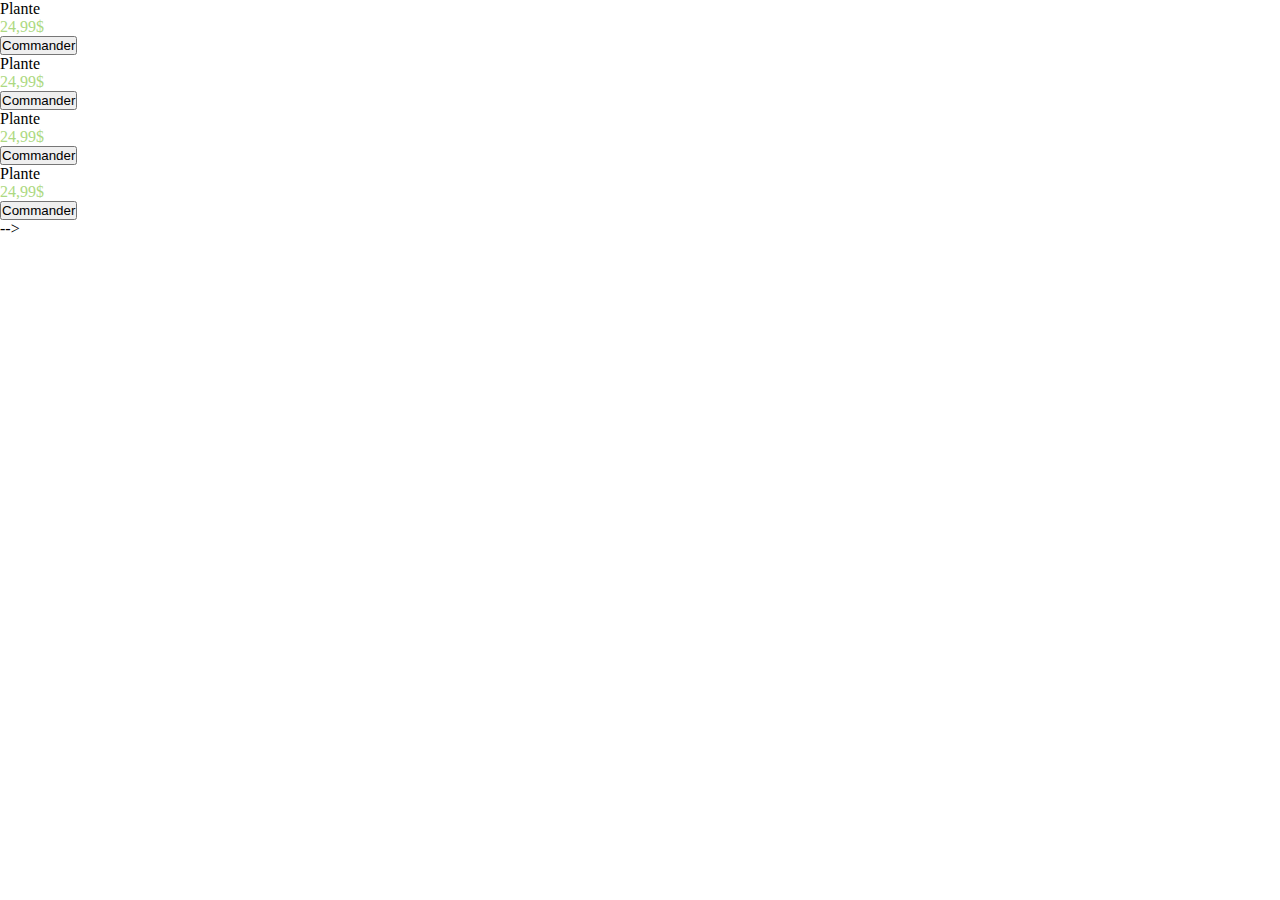
<file: images/test.html>
<!DOCTYPE html>
<html lang="en">
<head>
    <meta charset="UTF-8">
    <meta name="viewport" content="width=device-width, initial-scale=1.0">
    <title>Document</title>
    <link rel="stylesheet" href="test.css">
</head>
<body>
   <section class="grid">
        <div class="cadre_1">
             <div class="infos">
               <p class="text"><span style="font-family: 'Poppins-2' ;">Plante</span> <br> <span style="color: #add981;">24,99$</span> </p>  
               <button>Commander</button>
             </div>
        </div>
        <div class="cadre_2">
        <div class="infos">
               <p class="text"><span style="font-family: 'Poppins-2';">Plante </span><br> <span style="color: #add981;">24,99$</span> </p>
               <button>Commander</button>  
             </div>
        </div>
        <div class="cadre_3">
          <div class="infos">
               <p class="text"><span style="font-family: 'Poppins-2';">Plante</span> <br> <span style="color: #add981;">24,99$</span> </p>  
               <button>Commander</button>
          </div>
        </div>
        <div class="cadre_4">
         <div class="infos">
               <p class="text"><span style="font-family: 'Poppins-2';">Plante</span> <br> <span style="color: #add981;">24,99$</span> </p> 
               <button>Commander</button> 
             </div>
         </div>
    </section>-->

    <section class="all-plants">
        
    </section>

</body>
</html>
</file>
<file: images/test.css>
/*
    @font-face{
    font-family: "Poppins";
    src: url(../Poppins/Poppins-Medium.ttf);
    }
    
 @font-face{
    font-family: "Poppins-2";
    src: url(../Poppins/Poppins-MediumItalic.ttf);
}

    body{
        font-family: "Poppins";
    }

.grid{
    display: flex;
    justify-content: center;
    margin: 10px;
}
 .cadre_1,.cadre_2,.cadre_3,.cadre_4{
    width: 300px;
    height: 350px;
    
 }

 .cadre_1{
    background: url(/Flowers/images/nos_meilleures_ventes/1.jpg)no-repeat;
    background-size: cover;
    background-position:center
 }

 .cadre_2{
    background: url(/Flowers/images/nos_meilleures_ventes/2.jpg);
    background-size: cover;
    background-position:center
 }

 .cadre_3{
    background: url(/Flowers/images/nos_meilleures_ventes/3.jpg);
    background-size: cover;
    background-position:center
 }

 .cadre_4{
    background: url(/Flowers/images/nos_meilleures_ventes/4.jpg);
    background-size: cover;
    background-position:center
 }

 .infos{
    display: flex;
    margin-top: 281.9px;
    background-color: #FFFFFFDF;
    justify-content: space-between;
    padding-left: 10px;
    padding-right: 10px;
    text-align: center;
 }

.text{
    
}

 button{
    width: 100px;
    border-radius: 14px;
    border-color: #add981;
    border: 4px;
    cursor: pointer;
    transition: all 500ms;
    height: 30px;
    font-family: "Poppins";
    color: whitesmoke;
    background-color:#add981;
    margin-top: 20px;
 }

 button:hover{
    background-color: #98bf0a;
 }*/
 *{
        margin: 0;
        padding: 0;
    
    }
    

   .icons{
   
   }

    nav ul{
        flex-direction: column;
        display: flex;
        backdrop-filter: blur(15px);
        position: absolute;
        top: 0;
        
        z-index: 1;
        right: 2000px;
        width: 300px;
        justify-content: center;
        transition: all .5s ease;

    }
    
    ul li{
        padding: 28px;
    }

    li a{
        color: whitesmoke;
        justify-content: space-between;
    }

    /*checkbox*/

    #check{
        display: none;
    }

    #check:checked ~ nav ul{
        right: -120px;
        position: fixed;
    }

    /*icon*/
#burger{
    position: absolute;
    top: 0;
    right: 15px;
    z-index: 2;
    position: fixed;
    margin-top: 25px;
    font-size: 40px;
    
    cursor: pointer;
}

/*text*/

.speech{
    font-size: 50px;
    padding-left: 0px;
    position: relative;
    
    bottom: -50px;
    padding-right: 20px;
}

.text1{
    margin-right: 100px;
    margin-bottom: 50px;
    position: relative;
    bottom: -110px;
   
}

.best{
    width: 250px;
}
 }
</file>
